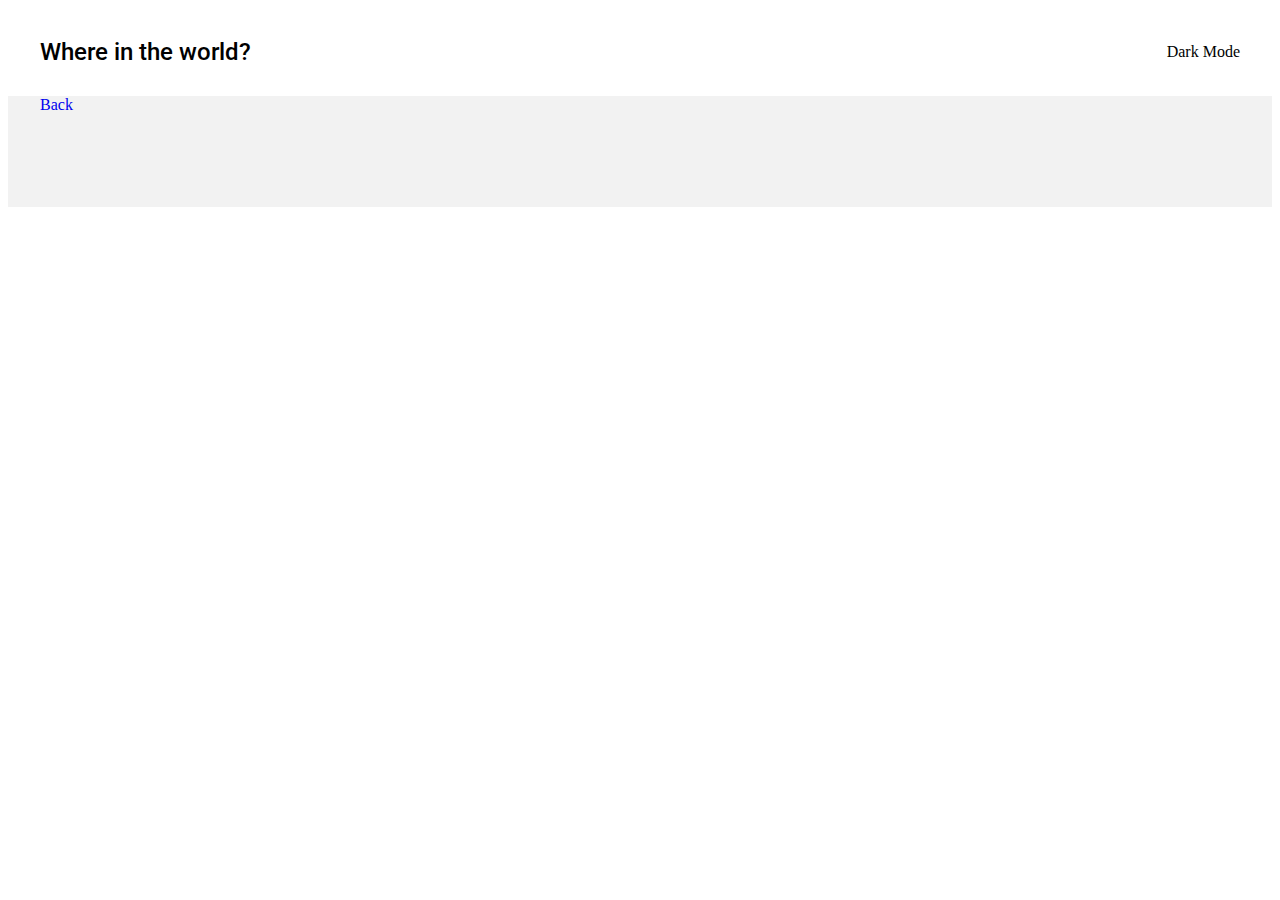
<file: details.html>
<!DOCTYPE html>
<html lang="en">
  <head>
    <meta charset="UTF-8" />
    <meta http-equiv="X-UA-Compatible" content="IE=edge" />
    <meta name="viewport" content="width=device-width, initial-scale=1.0" />
    <link
      rel="stylesheet"
      href="https://cdnjs.cloudflare.com/ajax/libs/font-awesome/6.4.0/css/all.min.css"
      integrity="sha512-iecdLmaskl7CVkqkXNQ/ZH/XLlvWZOJyj7Yy7tcenmpD1ypASozpmT/E0iPtmFIB46ZmdtAc9eNBvH0H/ZpiBw=="
      crossorigin="anonymous"
      referrerpolicy="no-referrer"
    />
    <link rel="preconnect" href="https://fonts.googleapis.com" />
    <link rel="preconnect" href="https://fonts.gstatic.com" crossorigin />
    <link
      href="https://fonts.googleapis.com/css2?family=Roboto:wght@300;500&display=swap"
      rel="stylesheet"
    />
    <link
      href="https://cdn.jsdelivr.net/npm/bootstrap@5.3.0-alpha3/dist/css/bootstrap.min.css"
      rel="stylesheet"
      integrity="sha384-KK94CHFLLe+nY2dmCWGMq91rCGa5gtU4mk92HdvYe+M/SXH301p5ILy+dN9+nJOZ"
      crossorigin="anonymous"
    />
    <link rel="stylesheet" href="./assets/css/details.css" />
    <title>Document</title>
  </head>
  <body>
    <header>
      <div class="container">
        <h2>Where in the world?</h2>
        <a onclick="darkLightMode()" class="page" href="#"
          ><i class="fa-regular fa-moon"></i> Dark Mode</a
        >
      </div>
    </header>
    <section>
      <div class="container">
        <a href="./index.html" class="btn btn-dark mt-4">Back</a>
        <div class="detail mt-4"></div>
      </div>
    </section>
    <script src="./details.js"></script>
  </body>
</html>
</file>
<file: assets/css/details.css>
* {
  text-decoration: none !important;
  list-style: none;
  box-sizing: border-box;
}

body header {
  padding: 10px 0;
}
body header .container {
  max-width: 1200px;
  margin: 0 auto;
  display: flex;
  justify-content: space-between;
  align-items: center;
}
body header .container h2 {
  font-family: "Roboto", sans-serif;
  font-weight: 500;
}
body header .container a {
  color: black;
}
body section {
  background-color: #f2f2f2;
}
body section .container {
  max-width: 1200px;
  margin: 0 auto;
}
body section .container .detail {
  display: flex;
  justify-content: space-around;
  align-items: center;
  padding-bottom: 93px;
}
body section .container .detail .photo {
  width: 100%;
}
body section .container .detail .photo img {
  height: 380px;
  width: 100%;
}
body section .container .detail .content {
  box-shadow: 2px 2px 7px rgb(179, 176, 176);
  height: 380px;
  width: 100%;
  padding: 20px;
  margin: 0;
}
body section .container .detail .content h2 {
  background-color: #f2f2f2;
  margin: 0;
}
body section .container .detail .content .about {
  display: flex;
  justify-content: space-between;
}
body section .container .detail .content .about .left h5 {
  line-height: 40px;
}
body section .container .detail .content .about .right h5 {
  line-height: 40px;
}
body.dark-mode header {
  background-color: #2b3844;
}
body.dark-mode header .container h2 {
  color: white;
}
body.dark-mode header .container a {
  color: white;
}
body.dark-mode section {
  background-color: #202c36;
}
body.dark-mode section .container .btn {
  background-color: white;
  color: black;
}
body.dark-mode section .container .detail .content {
  background-color: #2b3844;
  box-shadow: 2px 2px 7px rgb(179, 176, 176);
  color: white;
}
body.dark-mode section .container .detail .content h2 {
  background-color: #2b3844;
  margin: 0;
}
body.dark-mode section .container .detail .content .about {
  background-color: #2b3844;
}
body.dark-mode section .container .detail .content .about .left h5 {
  color: white;
}
body.dark-mode section .container .detail .content .about .right h5 {
  color: white;
}

@media only screen and (max-width: 767px) {
  body section .container .detail {
    flex-direction: column;
    padding-bottom: 0;
  }
  body section .container .detail .photo {
    width: 100%;
    height: 300px;
  }
  body section .container .detail .content {
    padding: 0 !important;
  }
  body section .container .detail .content h2 {
    padding-left: 20px;
  }
  body section .container .detail .content .about {
    background-color: #f2f2f2;
    padding: 20px;
  }
}/*# sourceMappingURL=details.css.map */
</file>
